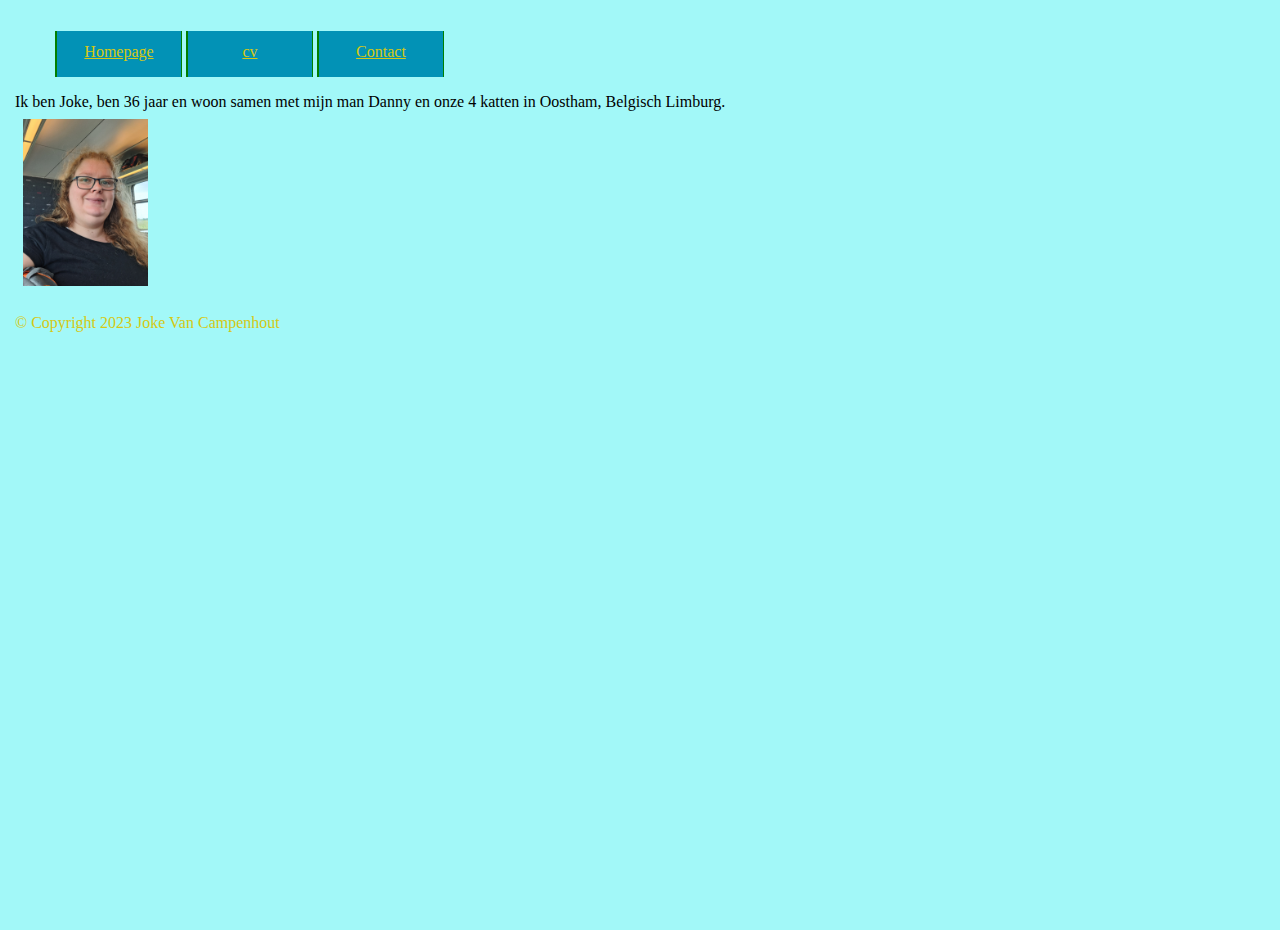
<file: index.html>
<!DOCTYPE html>
<html>
<head>
<title>Mijn huiswerk</title>
<link rel="stylesheet" type="text/css" href="styles.css">
</head>
<body>
<ul>
    <li><a href="index.html">Homepage</a></li>
    <li><a href="Mijncv.html">cv</a></li>
    <li><a href="contact.html">Contact</a></li>
</ul>
<p>
Ik ben Joke, ben 36 jaar en woon samen met mijn man Danny en onze 4 katten in Oostham, Belgisch Limburg.
<br>
<img id="Joke" src="afbeeldingen/20230714_Joke.jpg" width="10%">    
</a>     
</p>
<footer> &copy; Copyright 2023 Joke Van Campenhout</footer>
</body>
</html>
</file>
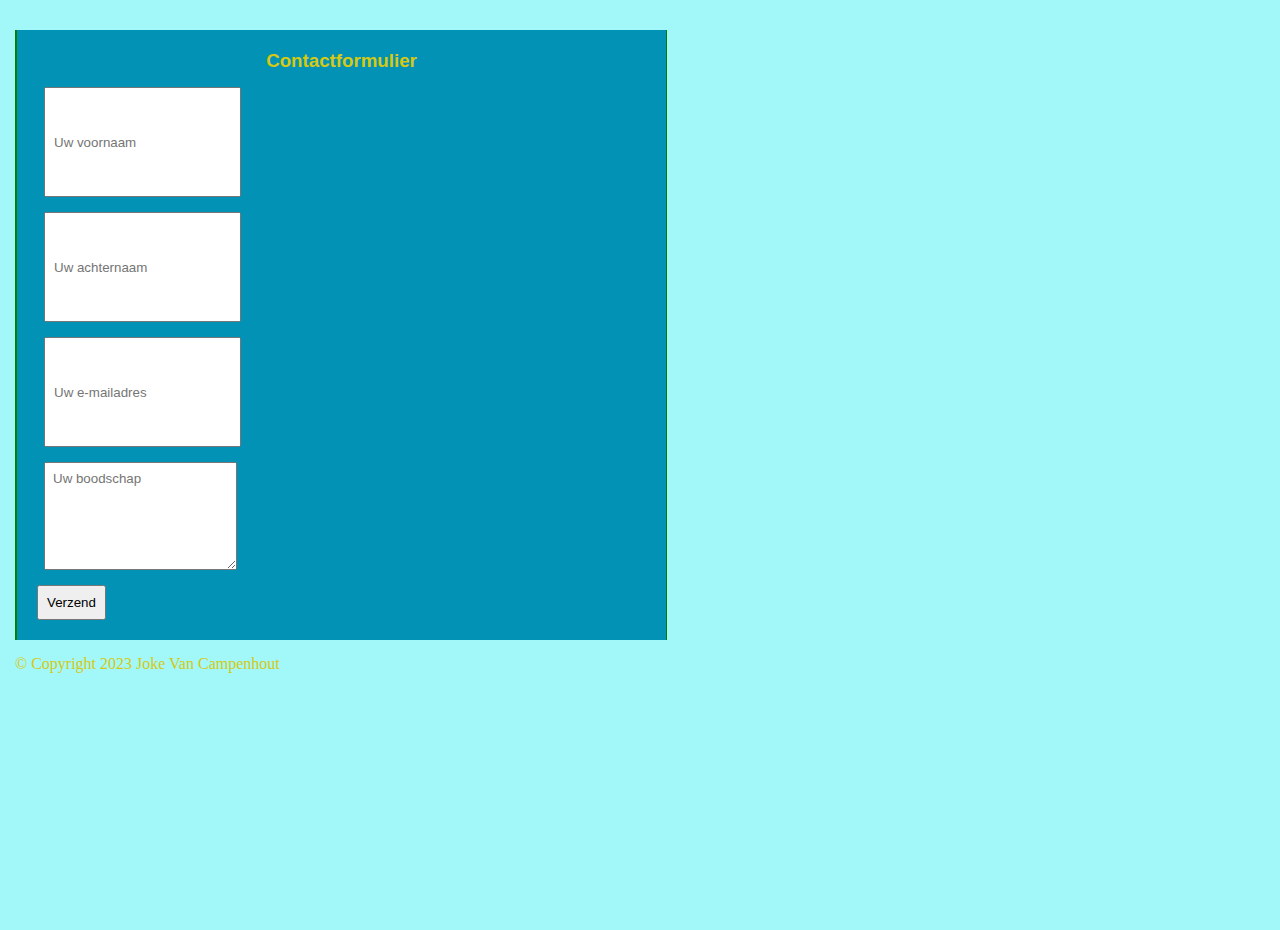
<file: contact.html>
<!DOCTYPE html>
<html>
<head>
<title>Mijn huiswerk</title>
<link rel="stylesheet" type="text/css" href="styles.css">
</head>
<body>
<form>
    <h3> Contactformulier </h3>
    <input id="voornaam" type="text" placeholder="Uw voornaam" />
    <input id="achternaam" type="text" placeholder="Uw achternaam" />
    <input id="email" type="email" placeholder="Uw e-mailadres" />
    <textarea id="bericht" type="text" placeholder="Uw boodschap" ></textarea>
    <button id="button">Verzend</button>
</form>
<footer> &copy; Copyright 2023 Joke Van Campenhout</footer>
</body>
</html>
</file>
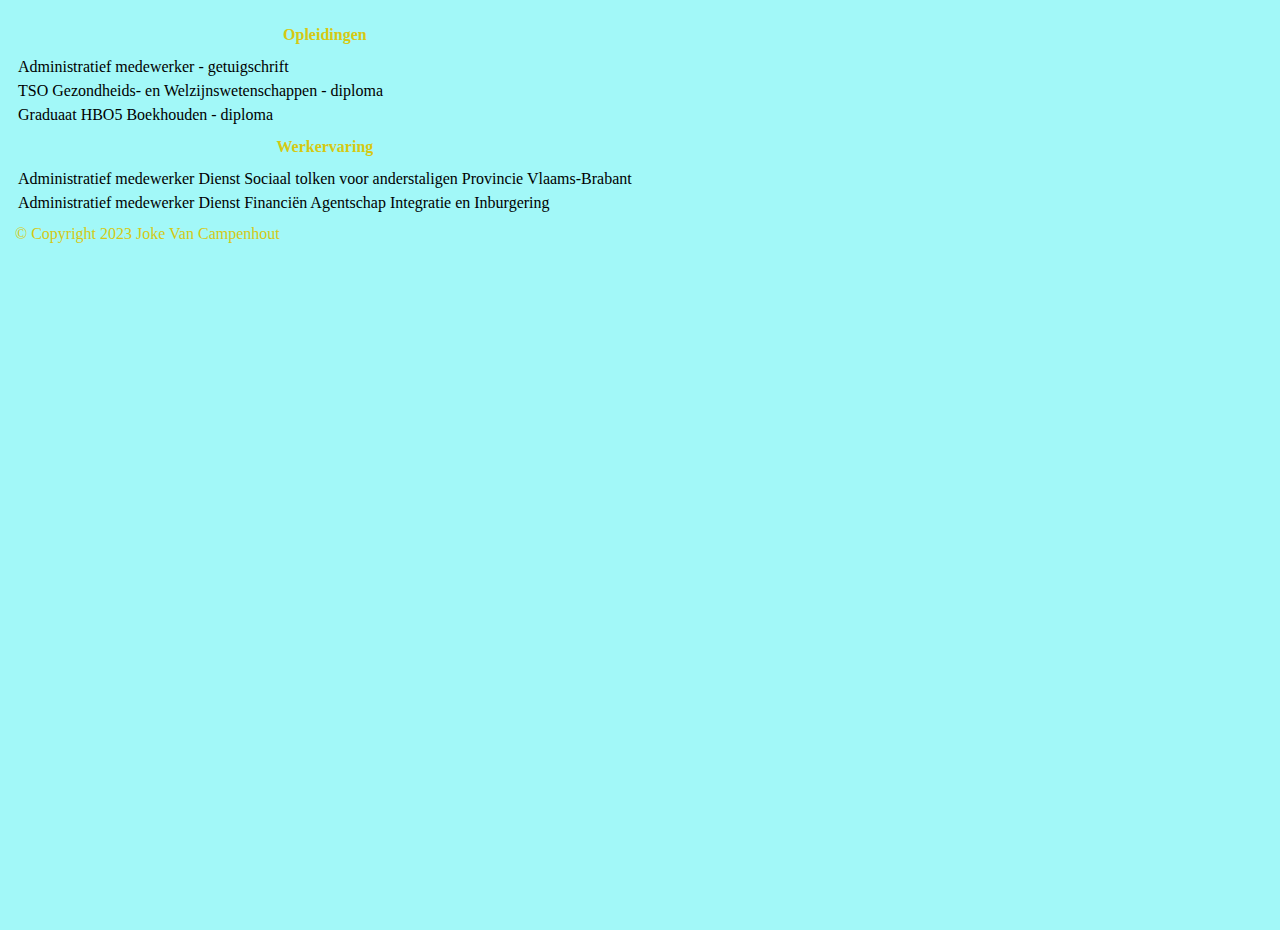
<file: Mijncv.html>
<!DOCTYPE html>
<html>
<head>
<title>Mijn huiswerk</title>
<link rel="stylesheet" type="text/css" href="styles.css">
</head>
<body>
<table id="Tabel1">
<th>Opleidingen</th>  
<tr></tr>
<td>Administratief medewerker - getuigschrift</td>
<tr></tr>
<td>TSO Gezondheids- en Welzijnswetenschappen - diploma</td>
<tr></tr>
<td>Graduaat HBO5 Boekhouden - diploma</td>
<tr></tr>
<th>Werkervaring</th>
<tr></tr>
<td>Administratief medewerker Dienst Sociaal tolken voor anderstaligen Provincie Vlaams-Brabant</td>
<tr></tr>
<td>Administratief medewerker Dienst Financiën Agentschap Integratie en Inburgering</td>
</table>
<tr></tr>
<tr></tr>
<footer> &copy; Copyright 2023 Joke Van Campenhout</footer>
</body>
</html>
</file>
<file: styles.css>
body{
    background-color: rgba(69, 241, 241,0.5);
    padding: 7px;
    min-height:100vh;
}
ul {
    color: white;
    text-decoration: none;
    }
li{
    display: inline-block;
    height: 22px;
    width: 100px;
    padding: 12px;
    text-align: center;
    color: #070000;
    border-left: 2px solid green;
    border-right: 1px solid green;
    background-color: rgb(2, 146, 182); 
}
li:hover{
    background-color: rgb(104, 155, 168);
    border-style: none;
    }
li a{
    color: #d6c913;
}
form{
    font-family: Arial, Helvetica, sans-serif;
    display: block;
    padding: 12px;
    text-align: center;
    color: #070000;
    border-left: 2px solid green;
    border-right: 1px solid green;
    background-color: rgb(2, 146, 182);
    box-sizing:content-box; 
    margin: 15px 0px;
    width: 50%;  
    height: 50%;
}
footer{
    color: #d6c913;
    margin-top: 10px;
}
#Joke{
    padding: 8px;    
}
th{
    margin: 8px;
    border: 2px;
    border-color: black;
    color:#d6c913;
    background-color:aqua,0.5;
    display: block  
}
h3{
    margin: 8px;
    border: 2px;
    border-color: black;
    color:#d6c913;
}
#voornaam, #achternaam, #email{
    padding: 8px;
    width: fit-content;
    margin: 15px;
    display:flex; 
    flex-direction:column;
    justify-content:center;
    min-height:10vh;
    }
#bericht{
    padding: 8px;
    margin: 15px;
    width: fit-content;
    display:flex; 
    flex-direction:column;
    justify-content:center;
    min-height: 10vh;
    font-family: Arial, Helvetica, sans-serif;
    }
#button{
    padding: 8px;
    margin: 8px;    
    display: block;
}

#button:active{
    color:blue
}

#button:hover{
    background-color: crimson;
    color:blue
}
</file>
